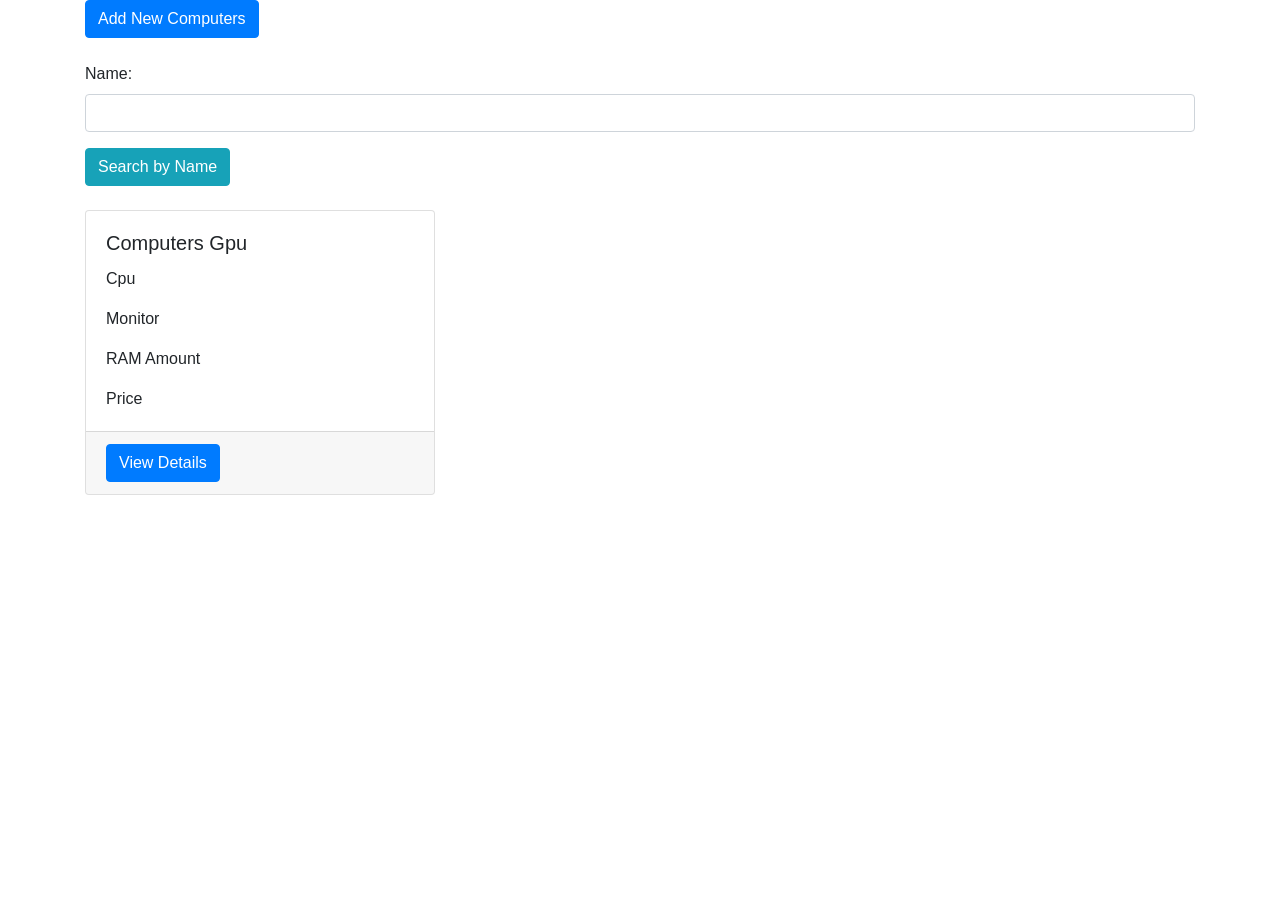
<file: RKIS/lab5/target/classes/templates/index.html>
<!DOCTYPE html>
<html lang="ru" xmlns:th="http://www.thymeleaf.org">
<head>
    <meta charset="UTF-8">
    <meta name="viewport" content="width=device-width, initial-scale=1, shrink-to-fit=no">
    <title>Computers</title>
    <link rel="shortcut icon" href="#" />
    <!-- Bootstrap CSS -->
    <link rel="stylesheet" href="https://stackpath.bootstrapcdn.com/bootstrap/4.5.2/css/bootstrap.min.css">
    <!-- Custom styles for this template -->
    <link rel="stylesheet" type="text/css" th:href="@{/css/style.css}">
</head>
<body>
<div th:replace="~{header :: header}"></div>

<div class="container">
    <form th:action="@{/new}" th:method="get" class="mb-4">
        <button type="submit" class="btn btn-primary">Add New Computers</button>
    </form>

    <form th:action="@{/}" th:method="get" class="mb-4">
        <div class="form-group">
            <label for="name">Name:</label>
            <input type="text" id="name" name="name" class="form-control" required>
        </div>
        <button type="submit" class="btn btn-info">Search by Name</button>
    </form>

    <div class="row">
        <div th:each="computers : ${computers}" class="col-md-4 mb-4">
            <div class="card h-100">
                <div class="card-body">
                    <h5 class="card-title" th:text="${computers.gpu}">Computers Gpu</h5>
                    <p class="card-text" th:text="'Cpu: ' + ${computers.cpu}">Cpu</p>
                    <p class="card-text" th:text="'Monitor: ' + ${computers.monitor}">Monitor</p>
                    <p class="card-text" th:text="'ramAmount: ' + ${computers.ramAmount}">RAM Amount</p>
                    <p class="card-text" th:text="'Price: ' + ${computers.price} + ' $'">Price</p>
                </div>
                <div class="card-footer">
                    <a th:href="@{/computers/{id}(id=${computers.id})}" class="btn btn-primary">View Details</a>
                </div>
            </div>
        </div>
    </div>
</div>

<!-- Bootstrap JS and dependencies -->
<script src="https://code.jquery.com/jquery-3.5.1.slim.min.js"></script>
<script src="https://cdn.jsdelivr.net/npm/@popperjs/core@2.5.2/dist/umd/popper.min.js"></script>
<script src="https://stackpath.bootstrapcdn.com/bootstrap/4.5.2/js/bootstrap.min.js"></script>
</body>
</html>
</file>
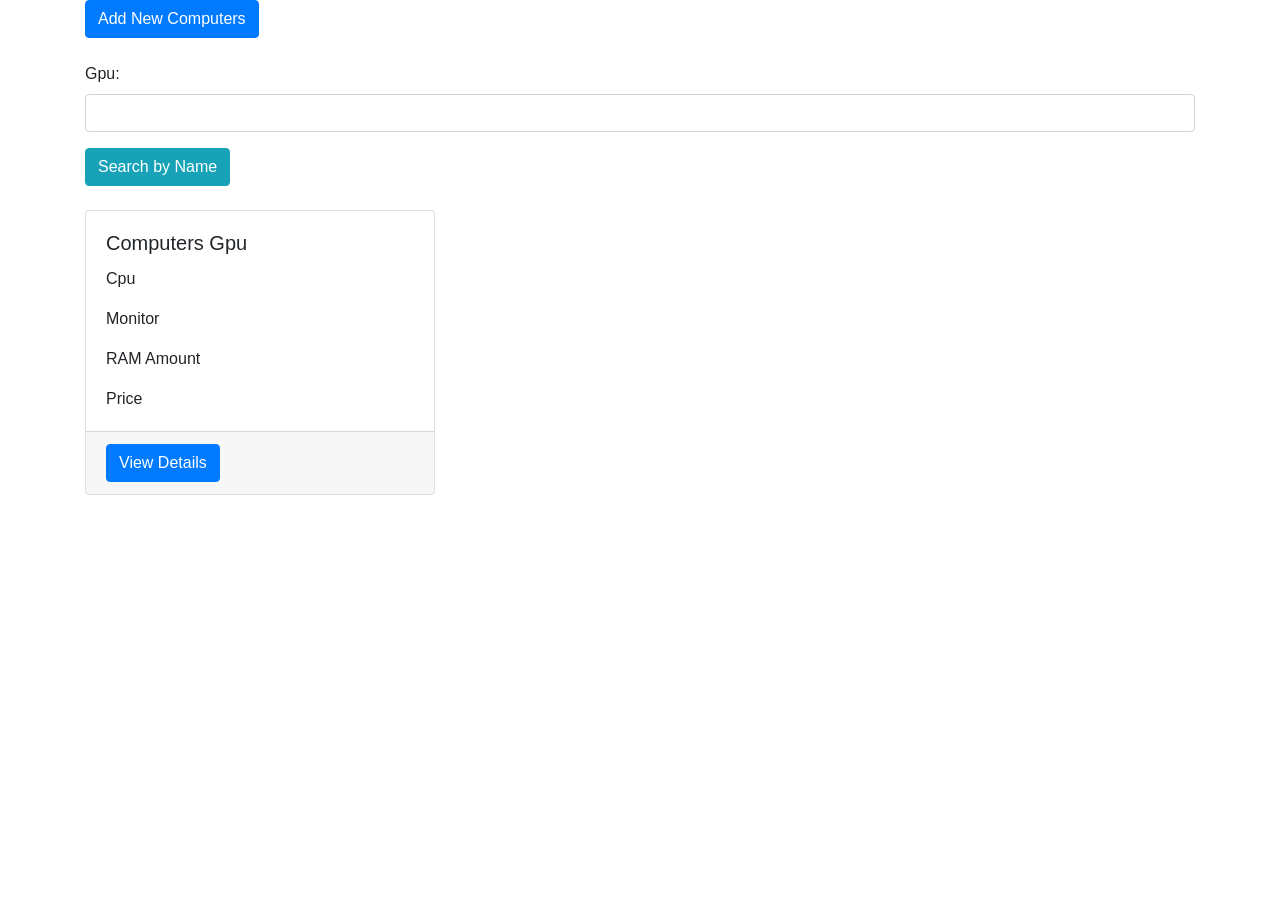
<file: RKIS/lab5/src/main/resources/templates/index.html>
<!DOCTYPE html>
<html lang="ru" xmlns:th="http://www.thymeleaf.org">
<head>
    <meta charset="UTF-8">
    <meta name="viewport" content="width=device-width, initial-scale=1, shrink-to-fit=no">
    <title>Computers</title>
    <link rel="shortcut icon" href="#" />
    <!-- Bootstrap CSS -->
    <link rel="stylesheet" href="https://stackpath.bootstrapcdn.com/bootstrap/4.5.2/css/bootstrap.min.css">
    <!-- Custom styles for this template -->
    <link rel="stylesheet" type="text/css" th:href="@{/css/style.css}">
</head>
<body>
<div th:replace="~{header :: header}"></div>

<div class="container">
    <form th:action="@{/new}" th:method="get" class="mb-4">
        <button type="submit" class="btn btn-primary">Add New Computers</button>
    </form>

    <form th:action="@{/}" th:method="get" class="mb-4">
        <div class="form-group">
            <label for="gpu">Gpu:</label>
            <input type="text" id="gpu" name="gpu" class="form-control" required>
        </div>
        <button type="submit" class="btn btn-info">Search by Name</button>
    </form>

    <div class="row">
        <div th:each="computers : ${computers}" class="col-md-4 mb-4">
            <div class="card h-100">
                <div class="card-body">
                    <h5 class="card-title" th:text="${computers.gpu}">Computers Gpu</h5>
                    <p class="card-text" th:text="'Cpu: ' + ${computers.cpu}">Cpu</p>
                    <p class="card-text" th:text="'Monitor: ' + ${computers.monitor}">Monitor</p>
                    <p class="card-text" th:text="'ramAmount: ' + ${computers.ramAmount}">RAM Amount</p>
                    <p class="card-text" th:text="'Price: ' + ${computers.price} + ' $'">Price</p>
                </div>
                <div class="card-footer">
                    <a th:href="@{/computers/{id}(id=${computers.id})}" class="btn btn-primary">View Details</a>
                </div>
            </div>
        </div>
    </div>
</div>

<!-- Bootstrap JS and dependencies -->
<script src="https://code.jquery.com/jquery-3.5.1.slim.min.js"></script>
<script src="https://cdn.jsdelivr.net/npm/@popperjs/core@2.5.2/dist/umd/popper.min.js"></script>
<script src="https://stackpath.bootstrapcdn.com/bootstrap/4.5.2/js/bootstrap.min.js"></script>
</body>
</html>
</file>
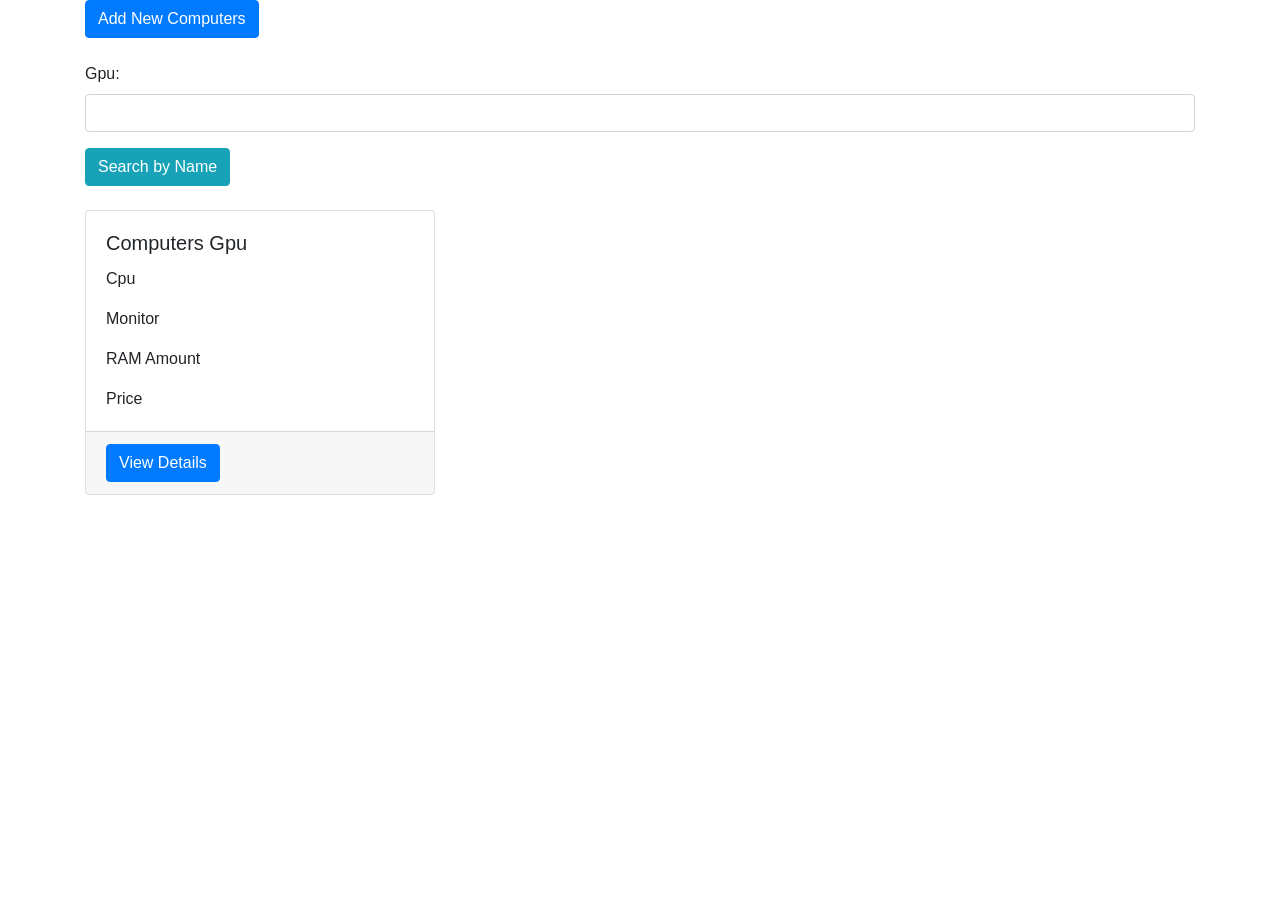
<file: RKIS/lab6/src/main/resources/templates/index.html>
<!DOCTYPE html>
<html lang="ru" xmlns:th="http://www.thymeleaf.org" xmlns:sec="http://www.thymeleaf.org/thymeleaf-extras-springsecurity5">
<head>
    <meta charset="UTF-8">
    <meta name="viewport" content="width=device-width, initial-scale=1, shrink-to-fit=no">
    <title>Computers</title>
    <link rel="shortcut icon" href="#" />
    <!-- Bootstrap CSS -->
    <link rel="stylesheet" href="https://stackpath.bootstrapcdn.com/bootstrap/4.5.2/css/bootstrap.min.css">
    <!-- Custom styles for this template -->
    <link rel="stylesheet" type="text/css" th:href="@{/css/style.css}">
</head>
<body>
<div th:replace="~{header :: header}"></div>

<div class="container">
    <form th:action="@{/new}" th:method="get" class="mb-4" sec:authorize="hasRole('ROLE_ADMIN')">
        <button type="submit" class="btn btn-primary">Add New Computers</button>
    </form>

    <form th:action="@{/}" th:method="get" class="mb-4">
        <div class="form-group">
            <label for="gpu">Gpu:</label>
            <input type="text" id="gpu" name="gpu" class="form-control" required>
        </div>
        <button type="submit" class="btn btn-info">Search by Name</button>
    </form>

    <div class="row">
        <div th:each="computers : ${computers}" class="col-md-4 mb-4">
            <div class="card h-100">
                <div class="card-body">
                    <h5 class="card-title" th:text="${computers.gpu}">Computers Gpu</h5>
                    <p class="card-text" th:text="'Cpu: ' + ${computers.cpu}">Cpu</p>
                    <p class="card-text" th:text="'Monitor: ' + ${computers.monitor}">Monitor</p>
                    <p class="card-text" th:text="'ramAmount: ' + ${computers.ramAmount}">RAM Amount</p>
                    <p class="card-text" th:text="'Price: ' + ${computers.price} + ' $'">Price</p>
                </div>
                <div class="card-footer">
                    <a th:href="@{/computers/{id}(id=${computers.id})}" class="btn btn-primary">View Details</a>
                </div>
            </div>
        </div>
    </div>
</div>

<!-- Bootstrap JS and dependencies -->
<script src="https://code.jquery.com/jquery-3.5.1.slim.min.js"></script>
<script src="https://cdn.jsdelivr.net/npm/@popperjs/core@2.5.2/dist/umd/popper.min.js"></script>
<script src="https://stackpath.bootstrapcdn.com/bootstrap/4.5.2/js/bootstrap.min.js"></script>
</body>
</html>
</file>
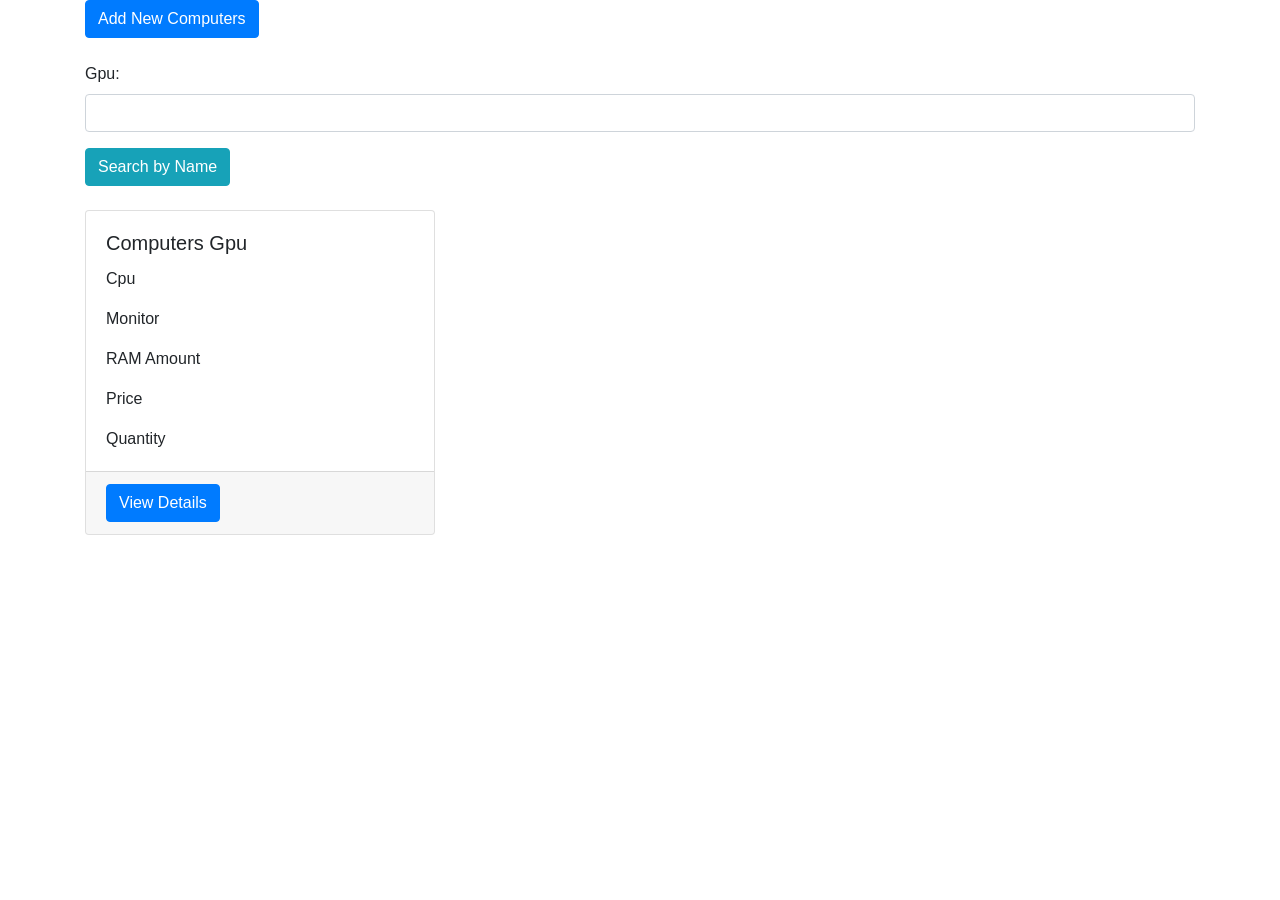
<file: RKIS/lab8/server/src/main/resources/templates/index.html>
<!DOCTYPE html>
<html lang="ru" xmlns:th="http://www.thymeleaf.org" xmlns:sec="http://www.thymeleaf.org/thymeleaf-extras-springsecurity5">
<head>
    <meta charset="UTF-8">
    <meta name="viewport" content="width=device-width, initial-scale=1, shrink-to-fit=no">
    <title>Computers</title>
    <link rel="shortcut icon" href="#" />
    <!-- Bootstrap CSS -->
    <link rel="stylesheet" href="https://stackpath.bootstrapcdn.com/bootstrap/4.5.2/css/bootstrap.min.css">
    <!-- Custom styles for this template -->
    <link rel="stylesheet" type="text/css" th:href="@{/css/style.css}">
</head>
<body>
<div th:replace="~{header :: header}"></div>

<div class="container">
    <form th:action="@{/new}" th:method="get" class="mb-4" sec:authorize="hasRole('ROLE_ADMIN')">
        <button type="submit" class="btn btn-primary">Add New Computers</button>
    </form>

    <form th:action="@{/}" th:method="get" class="mb-4">
        <div class="form-group">
            <label for="gpu">Gpu:</label>
            <input type="text" id="gpu" name="gpu" class="form-control" required>
        </div>
        <button type="submit" class="btn btn-info">Search by Name</button>
    </form>

    <div class="row">
        <div th:each="computers : ${computers}" class="col-md-4 mb-4">
            <div class="card h-100">
                <div class="card-body">
                    <h5 class="card-title" th:text="${computers.gpu}">Computers Gpu</h5>
                    <p class="card-text" th:text="'Cpu: ' + ${computers.cpu}">Cpu</p>
                    <p class="card-text" th:text="'Monitor: ' + ${computers.monitor}">Monitor</p>
                    <p class="card-text" th:text="'ramAmount: ' + ${computers.ramAmount}">RAM Amount</p>
                    <p class="card-text" th:text="'Price: ' + ${computers.price} + ' $'">Price</p>
                    <p class="card-text" th:text="'Quantity: ' + ${computers.quantity} + ' in stock'">Quantity</p>
                </div>
                <div class="card-footer">
                    <a th:href="@{/computers/{id}(id=${computers.id})}" class="btn btn-primary">View Details</a>
                </div>
            </div>
        </div>
    </div>
</div>

<!-- Bootstrap JS and dependencies -->
<script src="https://code.jquery.com/jquery-3.5.1.slim.min.js"></script>
<script src="https://cdn.jsdelivr.net/npm/@popperjs/core@2.5.2/dist/umd/popper.min.js"></script>
<script src="https://stackpath.bootstrapcdn.com/bootstrap/4.5.2/js/bootstrap.min.js"></script>
</body>
</html>
</file>
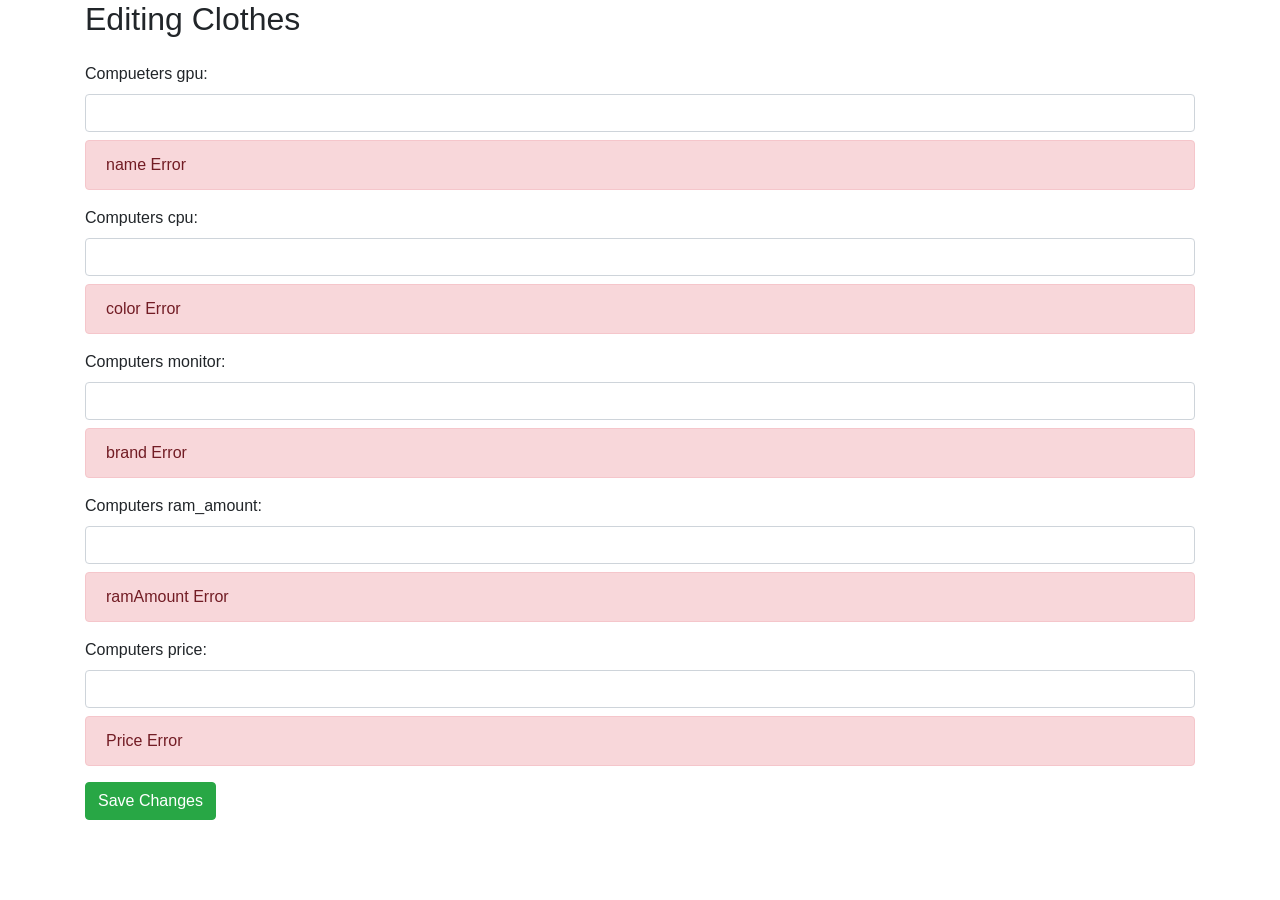
<file: RKIS/lab5/target/classes/templates/edit.html>
<!DOCTYPE html>
<html lang="ru" xmlns:th="http://www.thymeleaf.org">
<head>
    <meta charset="UTF-8">
    <title th:text="'Editing ' + ${computers.getGpu()}"></title>
    <link rel="shortcut icon" href="#" />
    <!-- Bootstrap CSS -->
    <link rel="stylesheet" href="https://stackpath.bootstrapcdn.com/bootstrap/4.5.2/css/bootstrap.min.css">
    <!-- Custom styles for this template -->
    <link rel="stylesheet" type="text/css" th:href="@{/css/style.css}">
</head>
<body>
<div th:replace="~{header :: header}"></div>

<div class="container">
    <h2 th:text="'Editing ' + ${computers.gpu}">Editing Clothes</h2>
    <form th:action="@{/{id}(id=${computers.getId()})}" th:method="POST" th:object="${computers}"
          class="mt-4">
        <input type="hidden" name="_method" value="put"/>

        <!-- Using Bootstrap form groups and utility classes for styling -->
        <div class="form-group">
            <label for="gpu">Compueters gpu:</label>
            <input type="text" id="gpu" name="gpu" th:field="*{gpu}" class="form-control" required>
            <div th:if="${#fields.hasErrors('gpu')}" th:errors="*{gpu}" class="alert alert-danger mt-2">name Error
            </div>
        </div>

        <div class="form-group">
            <label for="cpu">Computers cpu:</label>
            <input type="text" id="cpu" name="cpu" th:field="*{cpu}" class="form-control" required>
            <div th:if="${#fields.hasErrors('cpu')}" th:errors="*{cpu}" class="alert alert-danger mt-2">
                color Error
            </div>
        </div>

        <div class="form-group">
            <label for="monitor">Computers monitor:</label>
            <input type="text" id="monitor" name="monitor" th:field="*{monitor}" class="form-control" required>
            <div th:if="${#fields.hasErrors('monitor')}" th:errors="*{monitor}" class="alert alert-danger mt-2">brand
                Error
            </div>
        </div>

        <div class="form-group">
            <label for="ramAmount">Computers ram_amount:</label>
            <input type="number" id="ramAmount" name="ramAmount" th:field="*{ramAmount}" class="form-control" required>
            <div th:if="${#fields.hasErrors('ramAmount')}" th:errors="*{ramAmount}" class="alert alert-danger mt-2">ramAmount
                Error
            </div>
        </div>

        <div class="form-group">
            <label for="price">Computers price:</label>
            <input type="text" inputmode="decimal" id="price" name="price" pattern="[0-9]*[.,]?[0-9]*"
                   th:field="*{price}" class="form-control" required>
            <div th:if="${#fields.hasErrors('price')}" th:errors="*{price}" class="alert alert-danger mt-2">Price
                Error
            </div>
        </div>

        <button type="submit" class="btn btn-success">Save Changes</button>
    </form>
</div>

<!-- Bootstrap JS and dependencies -->
<script src="https://code.jquery.com/jquery-3.5.1.slim.min.js"></script>
<script src="https://cdn.jsdelivr.net/npm/@popperjs/core@2.5.2/dist/umd/popper.min.js"></script>
<script src="https://stackpath.bootstrapcdn.com/bootstrap/4.5.2/js/bootstrap.min.js"></script>
</body>
</html>
</file>
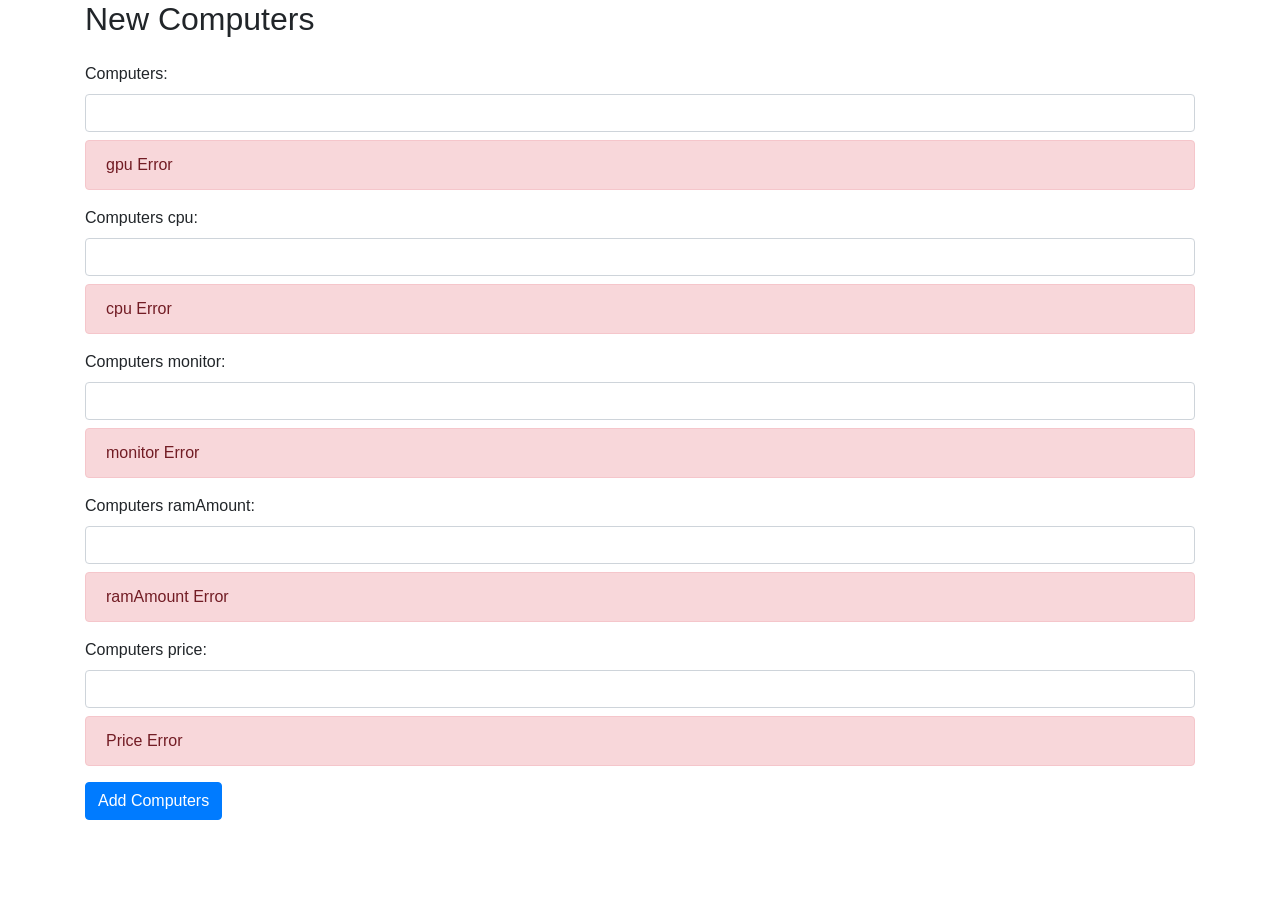
<file: RKIS/lab5/target/classes/templates/new.html>
<!DOCTYPE html>
<html lang="ru" xmlns:th="http://www.thymeleaf.org">
<head>
    <meta charset="UTF-8">
    <title>New Computers</title>
    <link rel="shortcut icon" href="#" />
    <!-- Bootstrap CSS -->
    <link rel="stylesheet" href="https://stackpath.bootstrapcdn.com/bootstrap/4.5.2/css/bootstrap.min.css">
    <!-- Custom styles for this template -->
    <link rel="stylesheet" type="text/css" th:href="@{/css/style.css}">
</head>
<body>
<div th:replace="~{header :: header}"></div>

<div class="container">
    <h2>New Computers</h2>
    <form th:action="@{/}" th:method="POST" th:object="${computers}" class="mt-4">
        <div class="form-group">
            <label for="gpu">Computers:</label>
            <input type="text" id="gpu" name="gpu" th:field="*{gpu}" class="form-control" required>
            <div th:if="${#fields.hasErrors('gpu')}" th:errors="*{gpu}" class="alert alert-danger mt-2">gpu Error
            </div>
        </div>

        <div class="form-group">
            <label for="cpu">Computers cpu:</label>
            <input type="text" id="cpu" name="cpu" th:field="*{cpu}" class="form-control" required>
            <div th:if="${#fields.hasErrors('cpu')}" th:errors="*{cpu}" class="alert alert-danger mt-2">
                cpu Error
            </div>
        </div>

        <div class="form-group">
            <label for="monitor">Computers monitor:</label>
            <input type="text" id="monitor" name="monitor" th:field="*{monitor}" class="form-control" required>
            <div th:if="${#fields.hasErrors('monitor')}" th:errors="*{monitor}" class="alert alert-danger mt-2">monitor
                Error
            </div>
        </div>

        <div class="form-group">
            <label for="ramAmount">Computers ramAmount:</label>
            <input type="number" id="ramAmount" name="ramAmount" th:field="*{ramAmount}" class="form-control" required>
            <div th:if="${#fields.hasErrors('ramAmount')}" th:errors="*{ramAmount}" class="alert alert-danger mt-2">ramAmount
                Error
            </div>
        </div>

        <div class="form-group">
            <label for="price">Computers price:</label>
            <input type="text" inputmode="decimal" id="price" name="price" pattern="[0-9]*[.,]?[0-9]*"
                   th:field="*{price}" class="form-control" required>
            <div th:if="${#fields.hasErrors('price')}" th:errors="*{price}" class="alert alert-danger mt-2">Price
                Error
            </div>
        </div>

        <button type="submit" class="btn btn-primary">Add Computers</button>
    </form>
</div>

<!-- Bootstrap JS and dependencies -->
<script src="https://code.jquery.com/jquery-3.5.1.slim.min.js"></script>
<script src="https://cdn.jsdelivr.net/npm/@popperjs/core@2.5.2/dist/umd/popper.min.js"></script>
<script src="https://stackpath.bootstrapcdn.com/bootstrap/4.5.2/js/bootstrap.min.js"></script>
</body>
</html>
</file>
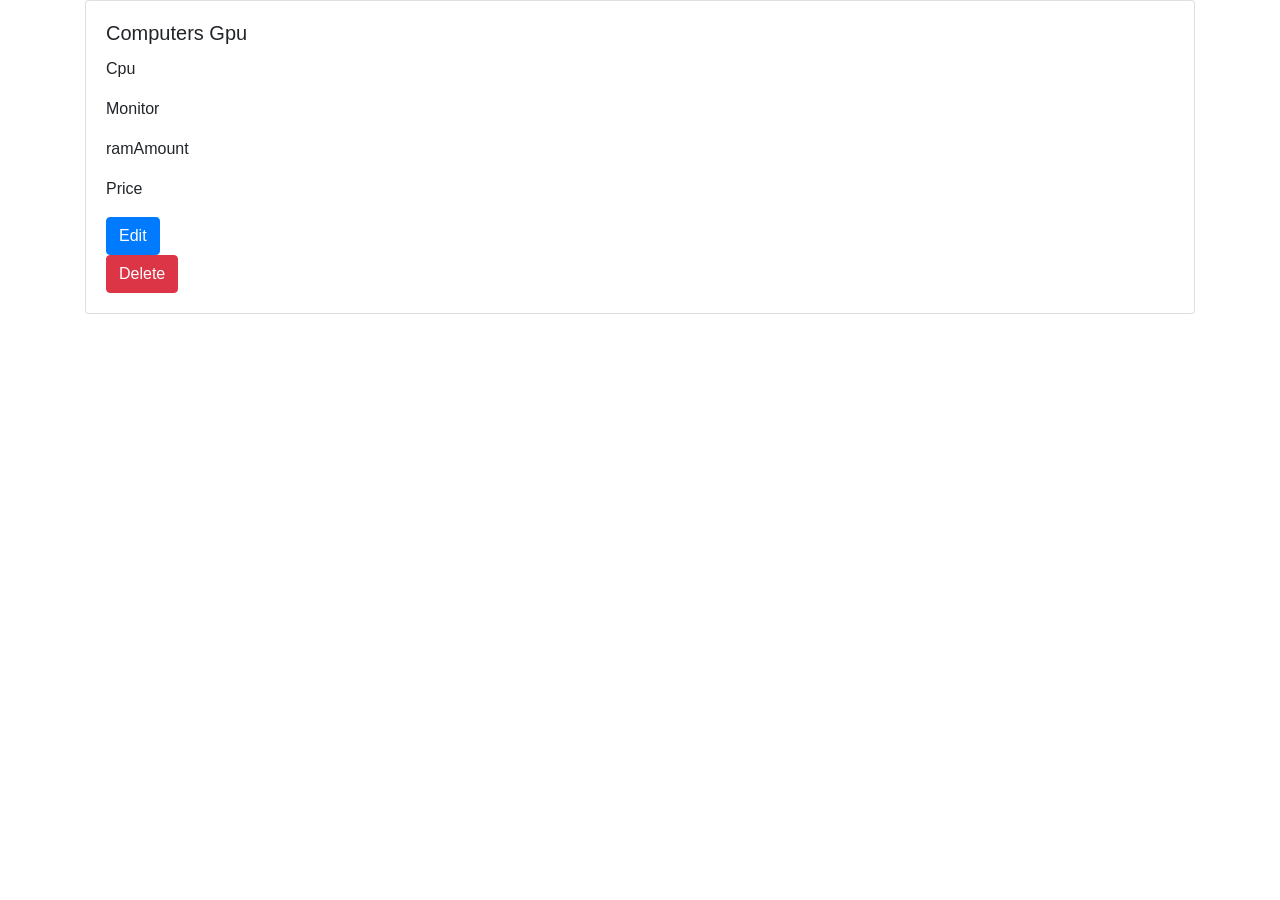
<file: RKIS/lab5/target/classes/templates/show.html>
<!DOCTYPE html>
<html lang="ru" xmlns:th="http://www.thymeleaf.org">
<head>
    <meta charset="UTF-8">
    <title th:text="${computers.getGpu()}"></title>
    <link rel="shortcut icon" href="#" />
    <!-- Bootstrap CSS -->
    <link rel="stylesheet" href="https://stackpath.bootstrapcdn.com/bootstrap/4.5.2/css/bootstrap.min.css">
    <!-- Custom styles for this template -->
    <link rel="stylesheet" type="text/css" th:href="@{/css/style.css}">
</head>
<body>
<div th:replace="~{header :: header}"></div>

<div class="container">
    <div class="card">
        <div class="card-body">
            <h5 class="card-title" th:text="${computers.gpu}">Computers Gpu</h5>
            <p class="card-text" th:text="'Cpu: ' + ${computers.cpu}">Cpu</p>
            <p class="card-text" th:text="'Monitor: ' + ${computers.monitor}">Monitor</p>
            <p class="card-text" th:text="'ramAmount: ' + ${computers.ramAmount}">ramAmount</p>
            <p class="card-text" th:text="'Price: ' + ${computers.price} + ' $'">Price</p>
            <a th:href="@{/computers/{id}/edit(id=${computers.id})}" class="btn btn-primary">Edit</a>
            <form th:action="@{/{id}(id=${computers.id})}" method="post" class="delete">
                <input type="hidden" name="_method" value="delete"/>
                <button type="submit" class="btn btn-danger">Delete</button>
            </form>
        </div>
    </div>
</div>

<!-- Bootstrap JS and dependencies -->
<script src="https://code.jquery.com/jquery-3.5.1.slim.min.js"></script>
<script src="https://cdn.jsdelivr.net/npm/@popperjs/core@2.5.2/dist/umd/popper.min.js"></script>
<script src="https://stackpath.bootstrapcdn.com/bootstrap/4.5.2/js/bootstrap.min.js"></script>
</body>
</html>
</file>
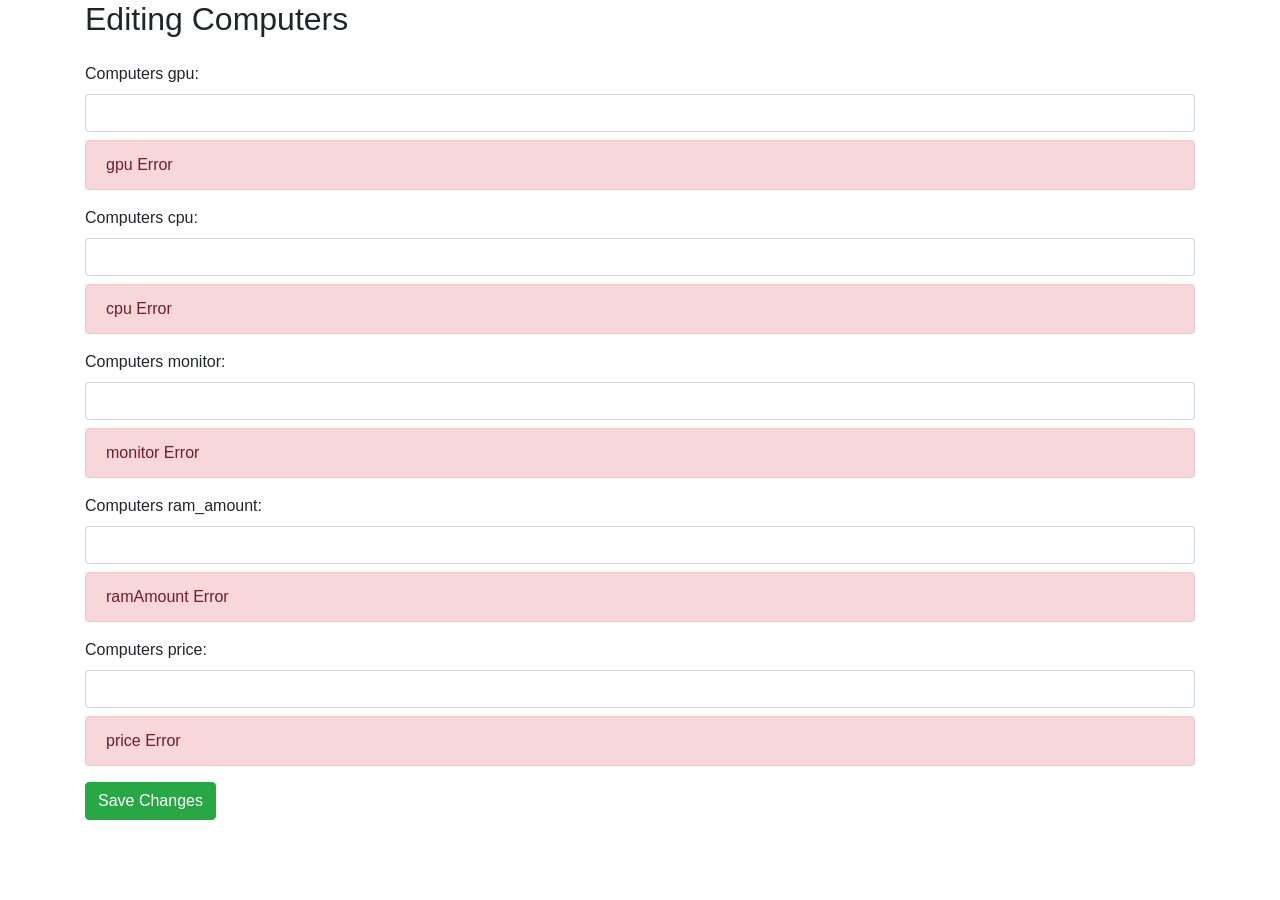
<file: RKIS/lab5/src/main/resources/templates/edit.html>
<!DOCTYPE html>
<html lang="ru" xmlns:th="http://www.thymeleaf.org">
<head>
    <meta charset="UTF-8">
    <title th:text="'Editing ' + ${computers.getGpu()}"></title>
    <link rel="shortcut icon" href="#" />
    <!-- Bootstrap CSS -->
    <link rel="stylesheet" href="https://stackpath.bootstrapcdn.com/bootstrap/4.5.2/css/bootstrap.min.css">
    <!-- Custom styles for this template -->
    <link rel="stylesheet" type="text/css" th:href="@{/css/style.css}">
</head>
<body>
<div th:replace="~{header :: header}"></div>

<div class="container">
    <h2 th:text="'Editing ' + ${computers.gpu}">Editing Computers</h2>
    <form th:action="@{/{id}(id=${computers.getId()})}" th:method="POST" th:object="${computers}"
          class="mt-4">
        <input type="hidden" name="_method" value="put"/>

        <!-- Using Bootstrap form groups and utility classes for styling -->
        <div class="form-group">
            <label for="gpu">Computers gpu:</label>
            <input type="text" id="gpu" name="gpu" th:field="*{gpu}" class="form-control" required>
            <div th:if="${#fields.hasErrors('gpu')}" th:errors="*{gpu}" class="alert alert-danger mt-2">gpu Error
            </div>
        </div>

        <div class="form-group">
            <label for="cpu">Computers cpu:</label>
            <input type="text" id="cpu" name="cpu" th:field="*{cpu}" class="form-control" required>
            <div th:if="${#fields.hasErrors('cpu')}" th:errors="*{cpu}" class="alert alert-danger mt-2">
                cpu Error
            </div>
        </div>

        <div class="form-group">
            <label for="monitor">Computers monitor:</label>
            <input type="text" id="monitor" name="monitor" th:field="*{monitor}" class="form-control" required>
            <div th:if="${#fields.hasErrors('monitor')}" th:errors="*{monitor}" class="alert alert-danger mt-2">monitor Error
            </div>
        </div>

        <div class="form-group">
            <label for="ramAmount">Computers ram_amount:</label>
            <input type="number" id="ramAmount" name="ramAmount" th:field="*{ramAmount}" class="form-control" required>
            <div th:if="${#fields.hasErrors('ramAmount')}" th:errors="*{ramAmount}" class="alert alert-danger mt-2">ramAmount Error
            </div>
        </div>

        <div class="form-group">
            <label for="price">Computers price:</label>
            <input type="text" inputmode="decimal" id="price" name="price" pattern="[0-9]*[.,]?[0-9]*"
                   th:field="*{price}" class="form-control" required>
            <div th:if="${#fields.hasErrors('price')}" th:errors="*{price}" class="alert alert-danger mt-2">price Error
            </div>
        </div>

        <button type="submit" class="btn btn-success">Save Changes</button>
    </form>
</div>

<!-- Bootstrap JS and dependencies -->
<script src="https://code.jquery.com/jquery-3.5.1.slim.min.js"></script>
<script src="https://cdn.jsdelivr.net/npm/@popperjs/core@2.5.2/dist/umd/popper.min.js"></script>
<script src="https://stackpath.bootstrapcdn.com/bootstrap/4.5.2/js/bootstrap.min.js"></script>
</body>
</html>
</file>
